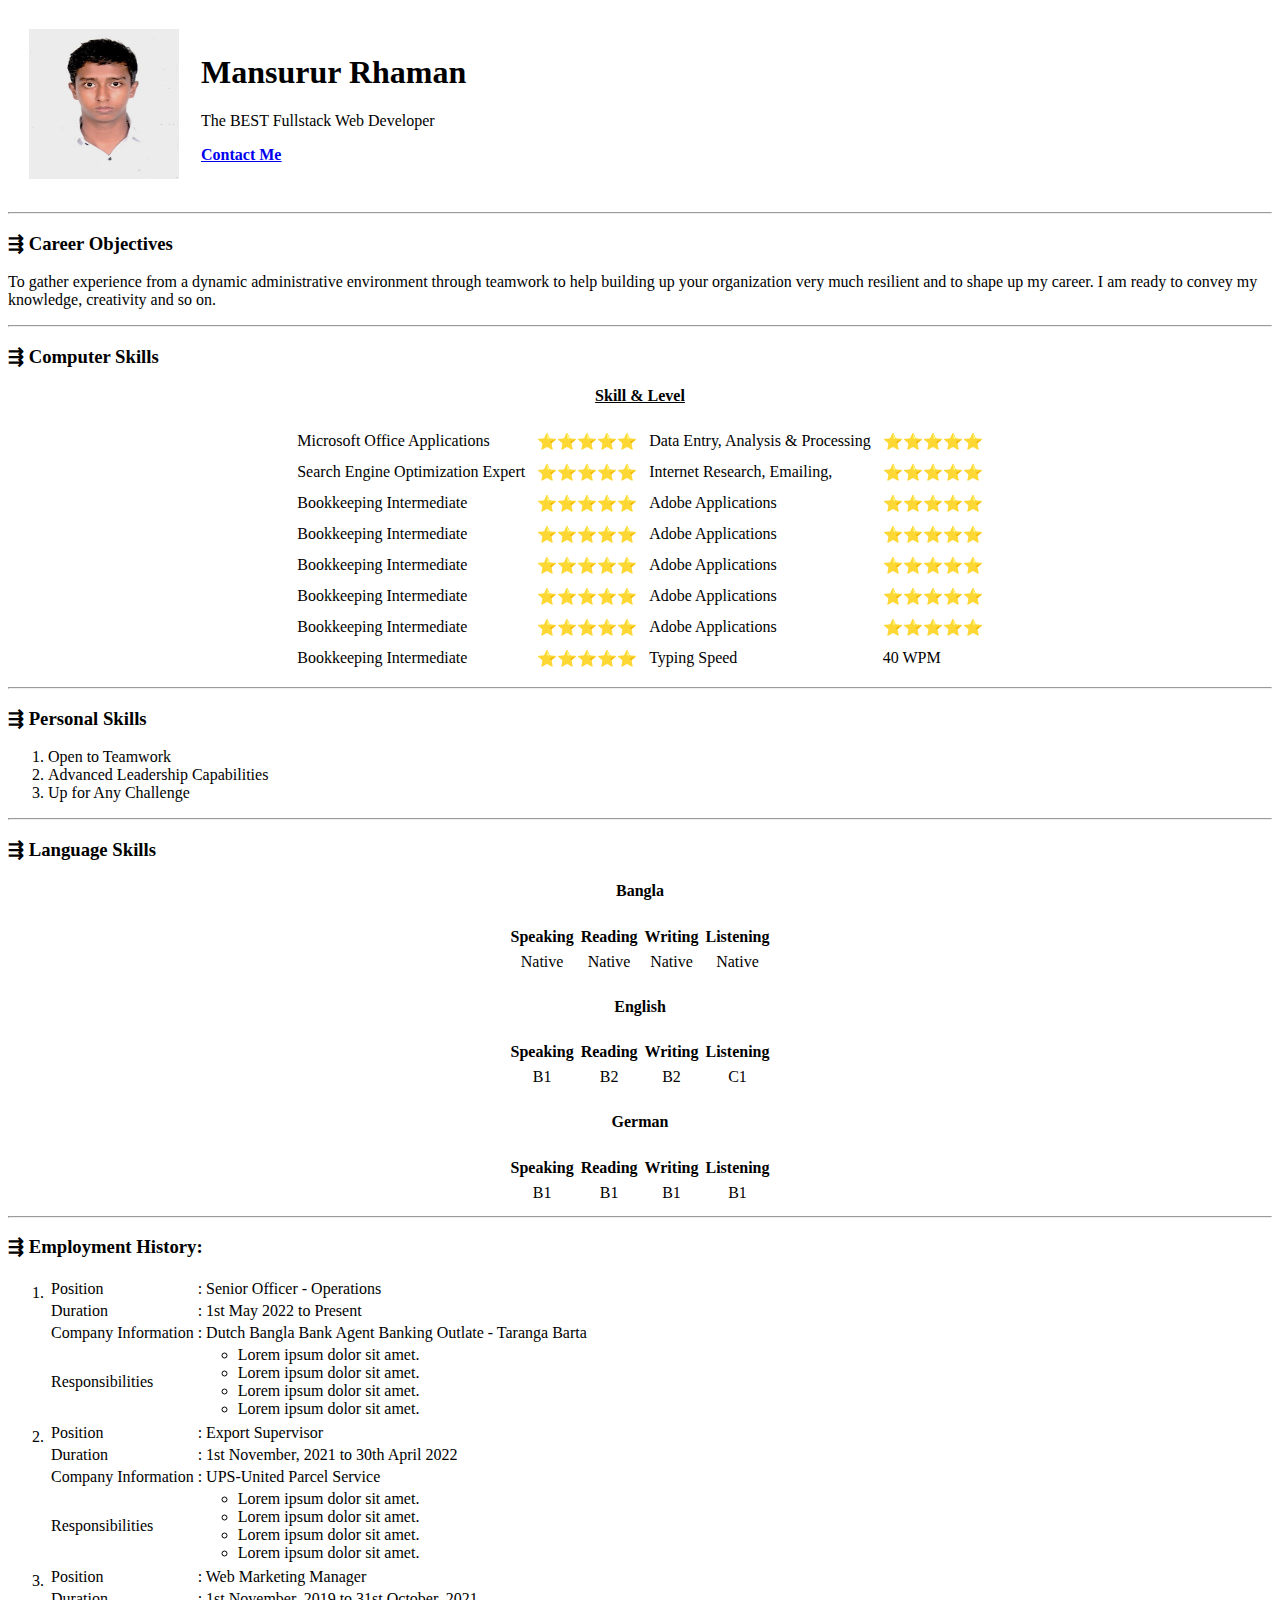
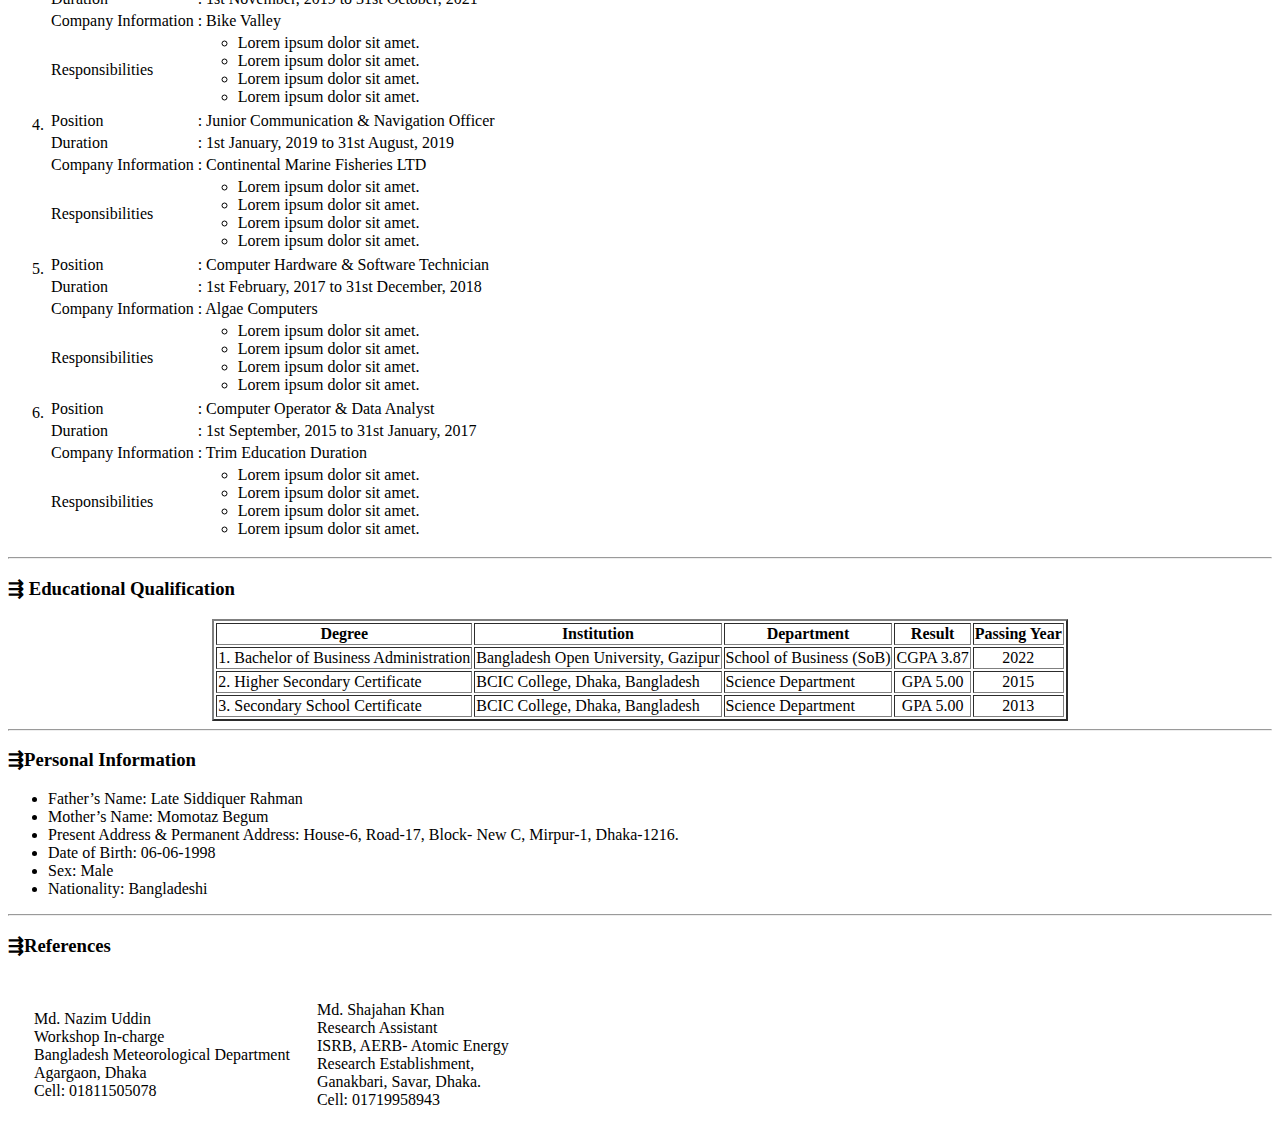
<file: index.html>
<!DOCTYPE html>
<html lang="en">
<head>
  <meta charset="UTF-8">
  <meta http-equiv="X-UA-Compatible" content="IE=edge">
  <meta name="viewport" content="width=device-width, initial-scale=1.0">
  <title>Document</title>
  <link rel="stylesheet" href="styles/css.css">
</head>
<body>
  <table cellspacing="20">
    <tbody>
      <tr>
        <td>
          <img src="images/siam.jpg" alt="Mansurur Rahman image" height="150px" width="150PX">
        </td>
        <td>
          <h1>Mansurur Rhaman</h1>
          <p>The BEST Fullstack Web Developer</p>
          <p><a href="contact.html"><u><strong>Contact Me</strong></u></a></p>
        </td>
      </tr>
    </tbody>
  </table>  
  <hr>
  <h3>⇶ Career Objectives</h3>
  <p>To gather experience from a dynamic administrative environment through teamwork
    to help building up your organization very much resilient and to shape up my career.
    I am ready to convey my knowledge, creativity and so on.</p>
  <hr>
  <h3>⇶ Computer Skills</h3>
  <table align="center" cellspacing="10">
    <thead>      
      <p align="center"><u><strong>Skill & Level</strong></u></p>
    </thead>
    <tbody>
      <tr >
        <td>Microsoft Office Applications</td>
        <td>⭐⭐⭐⭐⭐</td></td>
        <td>Data Entry, Analysis & Processing</td>
        <td>⭐⭐⭐⭐⭐</td>
      </tr>
      <tr >
        <td>Search Engine Optimization Expert</td>
        <td>⭐⭐⭐⭐⭐</td></td>
        <td>Internet Research, Emailing,</td>
        <td>⭐⭐⭐⭐⭐</td>
      </tr>
      <tr >
        <td>Bookkeeping Intermediate</td>
        <td>⭐⭐⭐⭐⭐</td></td>
        <td>Adobe Applications</td>
        <td>⭐⭐⭐⭐⭐</td>
      </tr>
      <tr >
        <td>Bookkeeping Intermediate</td>
        <td>⭐⭐⭐⭐⭐</td></td>
        <td>Adobe Applications</td>
        <td>⭐⭐⭐⭐⭐</td>
      </tr>
      <tr >
        <td>Bookkeeping Intermediate</td>
        <td>⭐⭐⭐⭐⭐</td></td>
        <td>Adobe Applications</td>
        <td>⭐⭐⭐⭐⭐</td>
      </tr>
      <tr >
        <td>Bookkeeping Intermediate</td>
        <td>⭐⭐⭐⭐⭐</td></td>
        <td>Adobe Applications</td>
        <td>⭐⭐⭐⭐⭐</td>
      </tr>
      <tr >
        <td>Bookkeeping Intermediate</td>
        <td>⭐⭐⭐⭐⭐</td></td>
        <td>Adobe Applications</td>
        <td>⭐⭐⭐⭐⭐</td>
      </tr>
      <tr >
        <td>Bookkeeping Intermediate</td>
        <td>⭐⭐⭐⭐⭐</td></td>
        <td>Typing Speed</td>
        <td>40 WPM</td>
      </tr>
    </tbody>    
  </table>
  <hr>
  <h3>⇶ Personal Skills</h3>
  <ol>
    <li>Open to Teamwork</li>
    <li>Advanced Leadership Capabilities</li>
    <li>Up for Any Challenge</li>
  </ol>
  <hr>
  <h3>⇶ Language Skills</h3>
  <h4 align="center">Bangla</h4>
  <table align="center" cellspacing="5">
    <thead>
      <th>Speaking</th>
      <th>Reading</th>
      <th>Writing</th>
      <th>Listening</th>
    </thead>
    <tbody>
      <tr>
        <td align="center">Native</td>
        <td align="center">Native</td>
        <td align="center">Native</td>
        <td align="center">Native</td>
      </tr>
    </tbody>
  </table>
  <h4 align="center">English</h4>
  <table align="center" cellspacing="5">
    <thead>
      <th>Speaking</th>
      <th>Reading</th>
      <th>Writing</th>
      <th>Listening</th>
    </thead>
    <tbody>
      <tr>
        <td align="center">B1</td>
        <td align="center">B2</td>
        <td align="center">B2</td>
        <td align="center">C1</td>
      </tr>
    </tbody>
  </table>
  <h4 align="center">German</h4>
  <table align="center" cellspacing="5">
    <thead>
      <th>Speaking</th>
      <th>Reading</th>
      <th>Writing</th>
      <th>Listening</th>
    </thead>
    <tbody>
      <tr>
        <td align="center">B1</td>
        <td align="center">B1</td>
        <td align="center">B1</td>
        <td align="center">B1</td>
      </tr>
    </tbody>
  </table>
  <hr>
  </ol>
  <h3>⇶ Employment History:</h3>
  <ol>
    <li>
      <table>
        <tbody>
          <tr>
            <td>Position</td>
            <td> : Senior Officer - Operations</td>        
          </tr>
          <tr>
            <td>Duration</td>
            <td> : 1st May 2022 to Present</td>
          </tr>
          <tr>
            <td>Company Information</td>
            <td> : Dutch Bangla Bank Agent Banking Outlate - Taranga Barta</td>        
          </tr>
          <tr>
            <td>Responsibilities</td>
            <td>
              <ul>
                <li>Lorem ipsum dolor sit amet.</li>
                <li>Lorem ipsum dolor sit amet.</li>
                <li>Lorem ipsum dolor sit amet.</li>
                <li>Lorem ipsum dolor sit amet.</li>    
              </ul>
            </td>
          </tr>
        </tbody>
      </table>
    </li>
    <li>
      <table>
        <tbody>
          <tr>
            <td>Position</td>
            <td> : Export Supervisor</td>        
          </tr>
          <tr>
            <td>Duration</td>
            <td> : 1st November, 2021 to 30th April 2022</td>
          </tr>
          <tr>
            <td>Company Information</td>
            <td> : UPS-United Parcel Service</td>        
          </tr>
          <tr>
            <td>Responsibilities</td>
            <td>
              <ul>
                <li>Lorem ipsum dolor sit amet.</li>
                <li>Lorem ipsum dolor sit amet.</li>
                <li>Lorem ipsum dolor sit amet.</li>
                <li>Lorem ipsum dolor sit amet.</li>    
              </ul>
            </td>
          </tr>
        </tbody>
      </table>
    </li>
    <li>
      <table>
        <tbody>
          <tr>
            <td>Position</td>
            <td> : Web Marketing Manager</td>        
          </tr>
          <tr>
            <td>Duration</td>
            <td> : 1st November, 2019 to 31st October, 2021</td>
          </tr>
          <tr>
            <td>Company Information</td>
            <td> : Bike Valley</td>        
          </tr>
          <tr>
            <td>Responsibilities</td>
            <td>
              <ul>
                <li>Lorem ipsum dolor sit amet.</li>
                <li>Lorem ipsum dolor sit amet.</li>
                <li>Lorem ipsum dolor sit amet.</li>
                <li>Lorem ipsum dolor sit amet.</li>    
              </ul>
            </td>
          </tr>
        </tbody>
      </table>
    </li>
    <li>
      <table>
        <tbody>
          <tr>
            <td>Position</td>
            <td> : Junior Communication & Navigation Officer</td>        
          </tr>
          <tr>
            <td>Duration</td>
            <td> : 1st January, 2019 to 31st August, 2019</td>
          </tr>
          <tr>
            <td>Company Information</td>
            <td> : Continental Marine Fisheries LTD</td>        
          </tr>
          <tr>
            <td>Responsibilities</td>
            <td>
              <ul>
                <li>Lorem ipsum dolor sit amet.</li>
                <li>Lorem ipsum dolor sit amet.</li>
                <li>Lorem ipsum dolor sit amet.</li>
                <li>Lorem ipsum dolor sit amet.</li>    
              </ul>
            </td>
          </tr>
        </tbody>
      </table>
    </li>
    <li>
      <table>
        <tbody>
          <tr>
            <td>Position</td>
            <td> : Computer Hardware & Software Technician</td>        
          </tr>
          <tr>
            <td>Duration</td>
            <td> : 1st February, 2017 to 31st December, 2018</td>
          </tr>
          <tr>
            <td>Company Information</td>
            <td> : Algae Computers</td>        
          </tr>
          <tr>
            <td>Responsibilities</td>
            <td>
              <ul>
                <li>Lorem ipsum dolor sit amet.</li>
                <li>Lorem ipsum dolor sit amet.</li>
                <li>Lorem ipsum dolor sit amet.</li>
                <li>Lorem ipsum dolor sit amet.</li>    
              </ul>
            </td>
          </tr>
        </tbody>
      </table>
    </li><li>
      <table>
        <tbody>
          <tr>
            <td>Position</td>
            <td> : Computer Operator & Data Analyst</td>        
          </tr>
          <tr>
            <td>Duration</td>
            <td> : 1st September, 2015 to 31st January, 2017</td>
          </tr>
          <tr>
            <td>Company Information</td>
            <td> : Trim Education Duration</td>        
          </tr>
          <tr>
            <td>Responsibilities</td>
            <td>
              <ul>
                <li>Lorem ipsum dolor sit amet.</li>
                <li>Lorem ipsum dolor sit amet.</li>
                <li>Lorem ipsum dolor sit amet.</li>
                <li>Lorem ipsum dolor sit amet.</li>    
              </ul>
            </td>
          </tr>
        </tbody>
      </table>
    </li>
  </ol>
  <hr>
  
  <h3>⇶ Educational Qualification</h3>
  <table align="center" border="2px">
    <tbody>
      <tr>
        <th>Degree</th>
        <th>Institution</th>
        <th>Department</th>
        <th>Result</th>
        <th align="center">Passing Year</th>
      </tr>
      <tr>
        <td>1. Bachelor of Business Administration</td>
        <td>Bangladesh Open University, Gazipur</td>
        <td>School of Business (SoB)</td>
        <td align="center">CGPA 3.87</td>
        <td align="center">2022</td>
      </tr>
      <tr>
        <td>2. Higher Secondary Certificate</td>
        <td>BCIC College, Dhaka, Bangladesh</td>
        <td>Science Department</td>
        <td align="center">GPA 5.00</td>
        <td align="center">2015</td>
      </tr>
      <tr>
        <td>3. Secondary School Certificate</td>
        <td>BCIC College, Dhaka, Bangladesh</td>
        <td>Science Department</td>
        <td align="center">GPA 5.00</td>
        <td align="center">2013</td>
      </tr>
    </tbody>
  </table>
  <hr>
  <h3>⇶Personal Information</h3>
  <ul>
    <li>Father’s Name: Late Siddiquer Rahman</li>
    <li>Mother’s Name: Momotaz Begum</li>
    <li>Present Address & Permanent Address: House-6, Road-17, Block- New C, Mirpur-1, Dhaka-1216.</li>
    <li>Date of Birth: 06-06-1998</li>
    <li>Sex: Male</li>
    <li>Nationality: Bangladeshi</li>
  </ul>
  <hr>
  <h3>⇶References</h3>
  <table cellspacing="25">
    <tr>
      <td>
         Md. Nazim Uddin
        <br>Workshop In-charge
        <br>Bangladesh Meteorological Department
        <br>Agargaon, Dhaka
        <br>Cell: 01811505078
      </td>
      <td>
        Md. Shajahan Khan
        <br> Research Assistant
        <br>ISRB, AERB- Atomic Energy
        <br>Research Establishment,
        <br>Ganakbari, Savar, Dhaka.
        <br>Cell: 01719958943
      </td>
    </tr>
    
  </table>
</body>
</html>
</file>
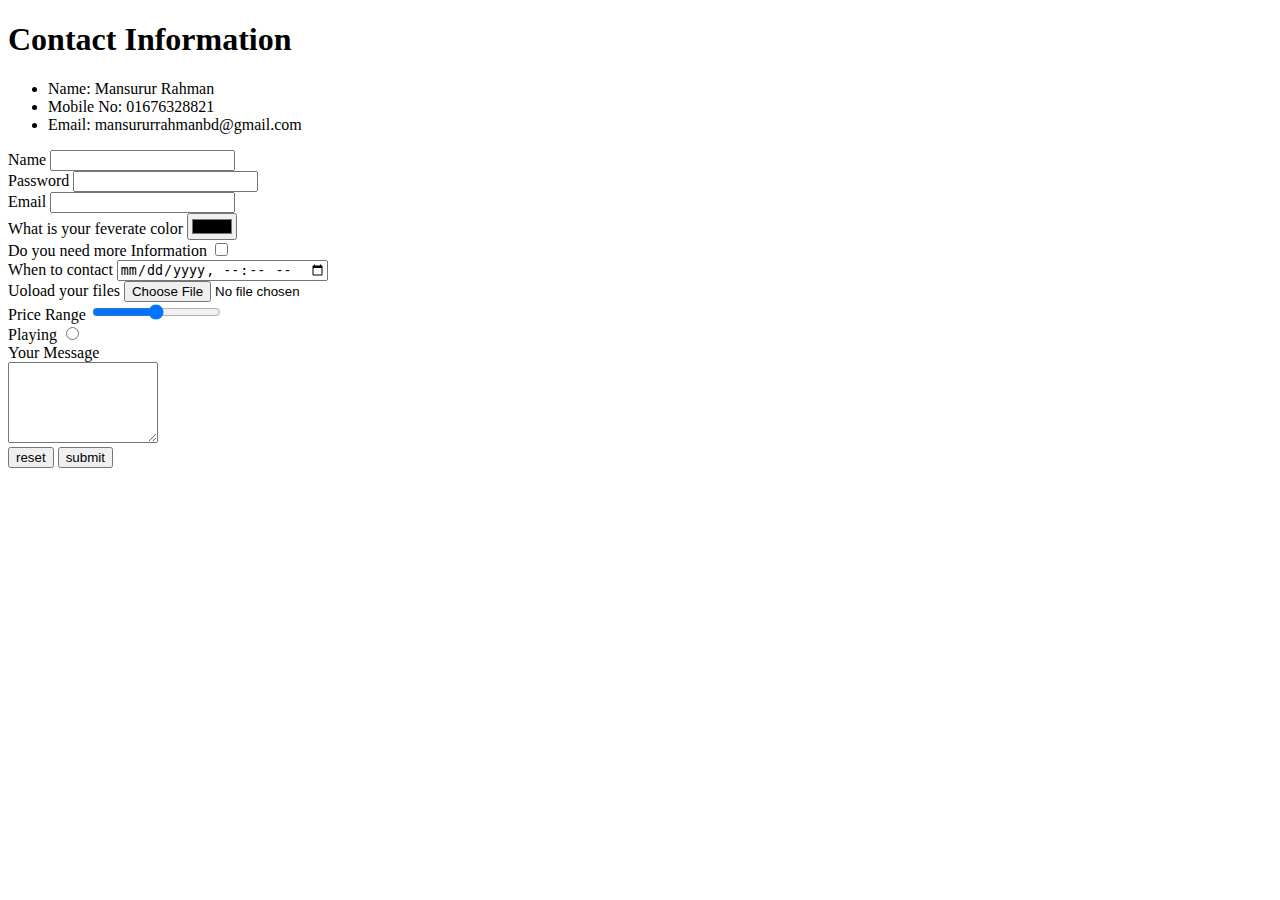
<file: contact-me.html>
<!DOCTYPE html>
<html lang="en" dir="ltr">

<head>
  <meta charset="utf-8">
  <title>Contact Mansurur Rahman</title>
</head>

<body>
  <h1>Contact Information</h1>
  <ul>
    <li>Name: Mansurur Rahman</li>
    <li>Mobile No: 01676328821</li>
    <li>Email: mansururrahmanbd@gmail.com</li>
  </ul>
  <form class="" action="index.html" method="post">
    <label for="">Name</label>
    <input type="text" name="" value="">
    <br>
    <label for="">Password</label>
    <input type="password" name="" value="">
    <br>
    <label for="">Email</label>
    <input type="email" name="" value="">
    <br>
    <label for="">What is your feverate color</label>
    <input type="color" name="" value="">
    <br>
    <label for="">Do you need more Information</label>
    <input type="checkbox" name="" value="">
    <br>
    <label for="">When to contact</label>
    <input type="datetime-local" name="" value="">
    <br>
    <label for="">Uoload your files</label>
    <input type="file" name="" value="">
    <br>
    <label for="">Price Range</label>
    <input type="range" name="" value="">
    <br>
    <label for="">Playing</label>
    <input type="radio" name="" value="">
    <br>
    <label for="">Your Message</label>
    <br>
    <textarea name="name" rows="5" cols="16"></textarea>
    <br>
    <input type="reset" name="" value="reset">
    <input type="submit" name="" value="submit">
    <br>

  </form>
</body>

</html>
</file>
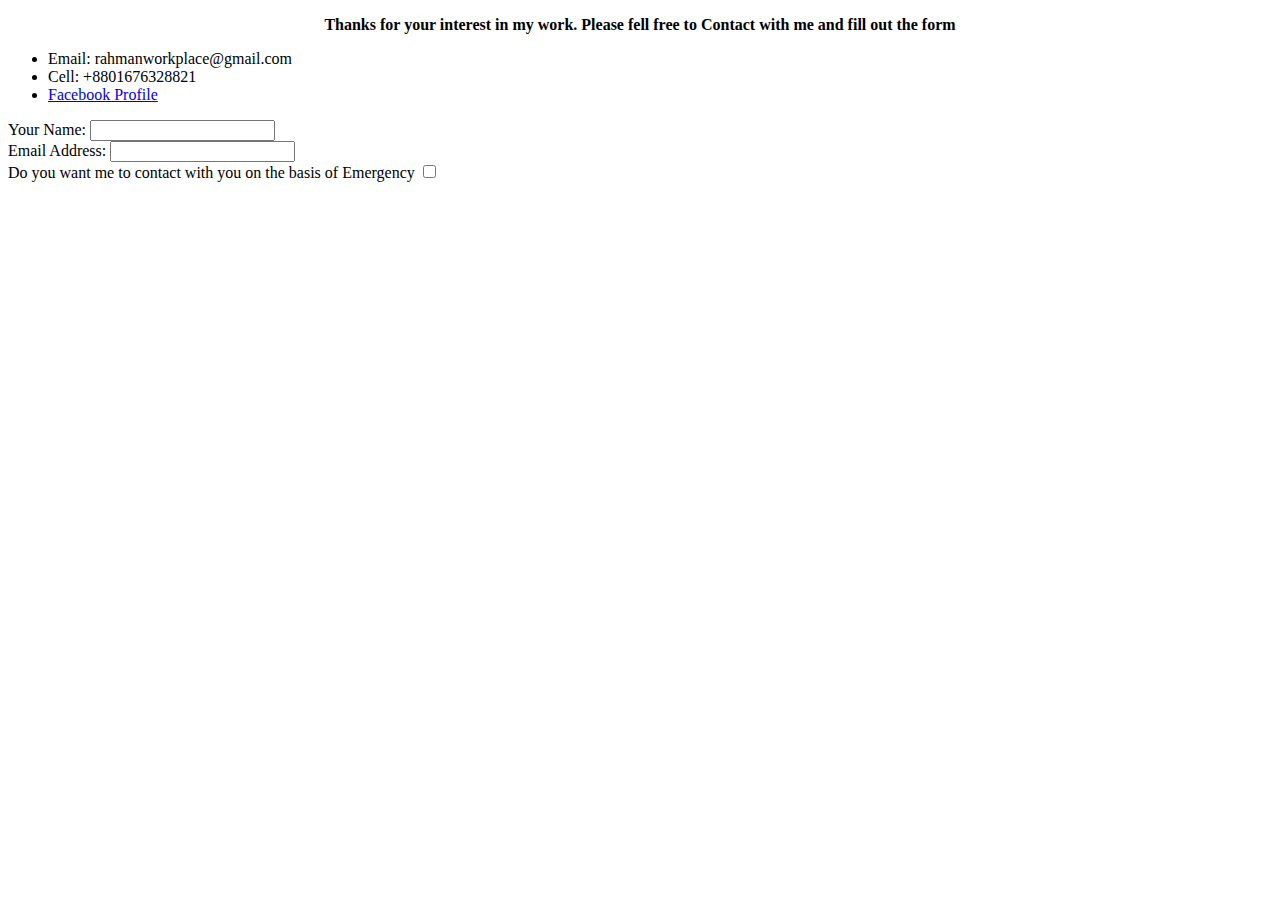
<file: contact.html>
<!DOCTYPE html>
<html lang="en">
<head>
  <meta charset="UTF-8">
  <meta http-equiv="X-UA-Compatible" content="IE=edge">
  <meta name="viewport" content="width=device-width, initial-scale=1.0">
  <title>Contact Information</title>
</head>
<body>
  <p align="center"><strong>Thanks for your interest in my work. Please fell free to Contact with me and fill out the form</strong> </p>
  <ul>
    <li>Email: rahmanworkplace@gmail.com</li>
    <li>Cell: +8801676328821</li>
    <li><a href="https://www.facebook.com/me/">Facebook Profile</a></li>
  </ul>
  <form action="">
    <label for="Your name">Your Name:</label>
    <input type="text">
    <br>
    <label for="Email Address">Email Address:</label>
    <input type="text">
    <br>
    <label for="">Do you want me to contact with you on the basis of Emergency</label>
    <input type="checkbox" name="" id="">
  </form>
</body>
</html>
</file>
<file: styles/css.css>
tr {
    align-items: center;
}
</file>
